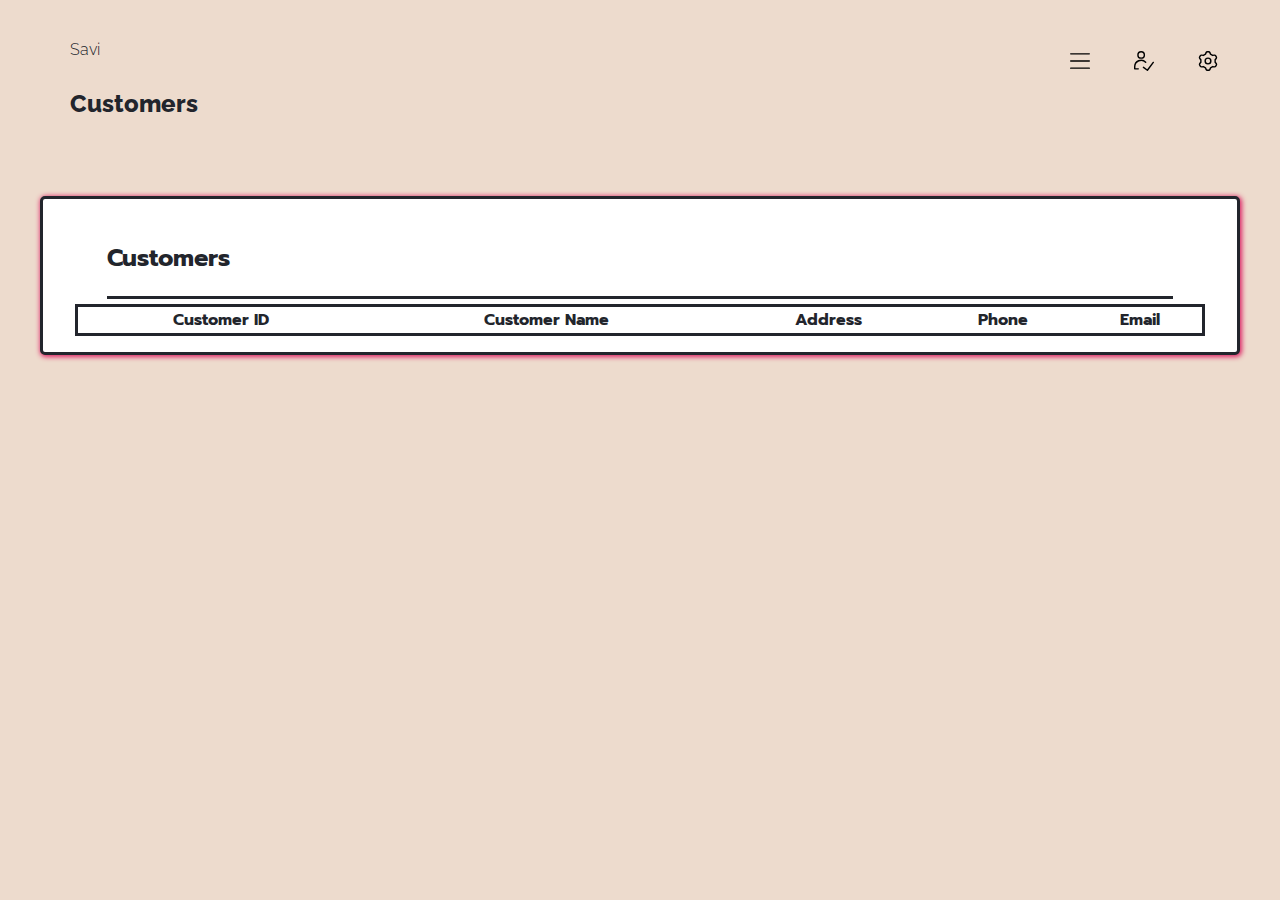
<file: customers.html>
<!DOCTYPE html>
<html lang="en">

<head>
    <meta charset="UTF-8">
    <meta http-equiv="X-UA-Compatible" content="IE=edge">
    <meta name="viewport" content="width=device-width, initial-scale=1.0">
    <title>Billing Software</title>
    <link rel="stylesheet" href="/styles/styles.css">
    <link rel="stylesheet" href="/styles/customers-styles.css">
</head>

<body>
    <div id="menu">
        <div id="menu-logo">
            <h1>Bill</h1>
        </div>
        <div class="line">

        </div>
        <div class="menu-item" id="dashboard-btn">
            <a href="/index.html">Dashboard</a>
        </div>
        <div class="menu-item" id="orders-btn">
            <a href="/orders.html">Orders</a>
        </div>
        <div class="menu-item" id="billing-btn">
            <a href="/billing.html">Billing</a>
        </div>
        <div class="menu-item" id="inventory-btn">
            <a href="/inventory.html">Inventory</a>
        </div>
        <div class="menu-item" id="customers-btn">
            <a href="/customers.html">Customers</a>
        </div>
    </div>

    <div id="main-body">
        <div id="navbar">
            <div id="navbar-info">
                <div id="user">Savi</div>
                <div id="location">Customers</div>
            </div>
            <div id="navbar-controls">
                <button onclick="showMenu()"><img id='menu-status' src="/icons/menu.SVG" alt=""></button>
                <button onclick="displayUserProfile()"><img src="/icons/user.SVG" alt=""></button>
                <div id="user-profile">
                    <p>Logged in</p>
                    <h2>Savi</h2>
                    <button>Log Out</button>
                </div>
                <button onclick="displayUserSettings()"><img src="/icons/settings.SVG" alt=""></button>
                <div id="user-settings">
                    <h5>Change Username</h5><hr>
                    <h5>Change Password</h5><hr>
                    <h5>Manage Bank</h5>
                </div>
            </div>
        </div>

        <div id="customers">
            <div id="customers-headers">
                <h2>Customers</h2>
            </div>
            <div id="customers-items">
                <table id="customers-table">
                    <th>Customer ID</th>
                    <th>Customer Name</th>
                    <th>Address</th>
                    <th>Phone</th>
                    <th>Email</th>

                    
                </table>
                
            </div>
        </div>




    </div>



    <script src="/scripts/script.js"></script>
    <script src="/scripts/customers.js"></script>
    
</body>

</html>
</file>
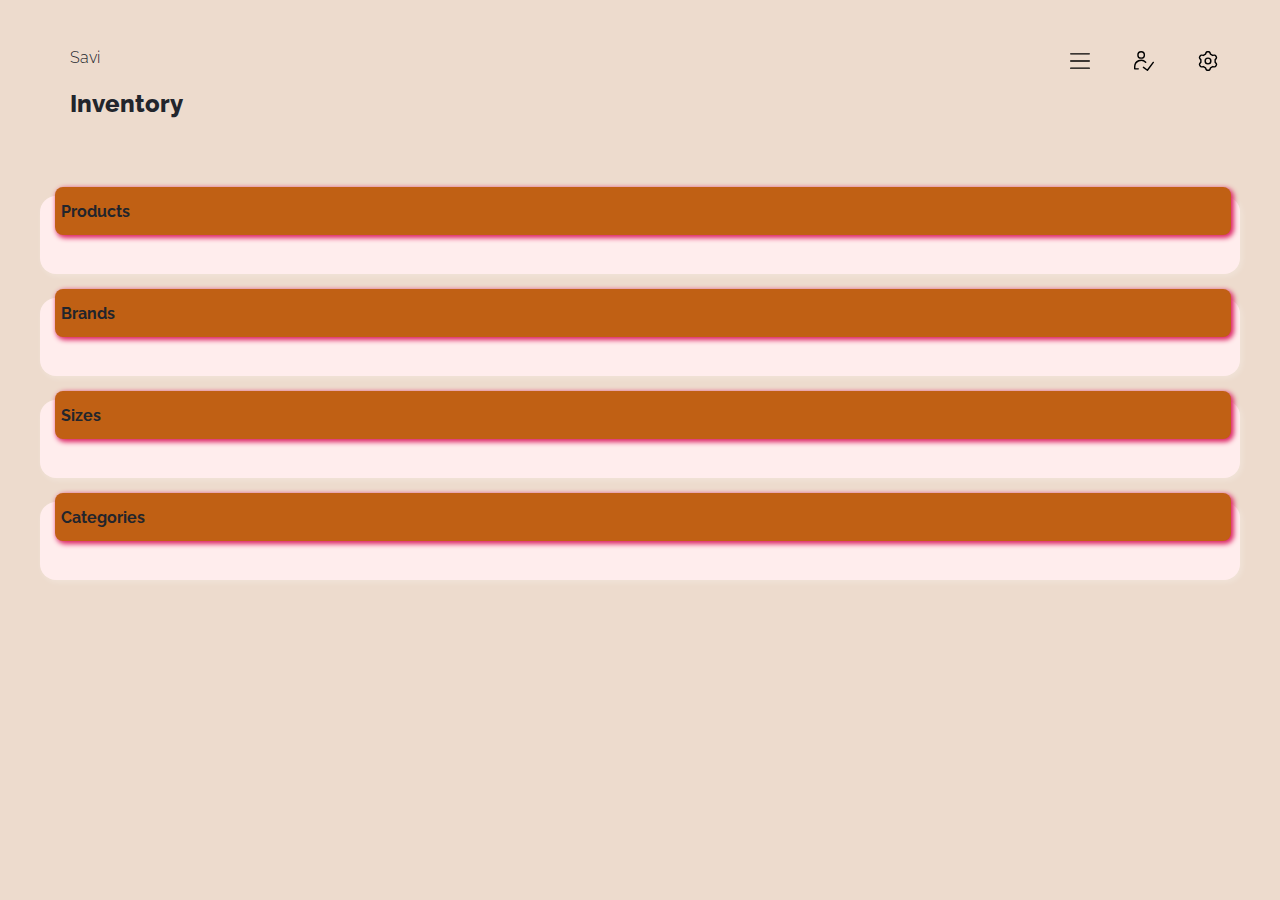
<file: inventory.html>
<!DOCTYPE html>
<html lang="en">

<head>
    <meta charset="UTF-8">
    <meta http-equiv="X-UA-Compatible" content="IE=edge">
    <meta name="viewport" content="width=device-width, initial-scale=1.0">
    <title>Billing Software</title>
    <link rel="stylesheet" href="/styles/styles.css">
    <link rel="stylesheet" href="/styles/inventory-styles.css">
</head>

<body>
    <div id="menu">
        <div id="menu-logo">
            <h1>Bill</h1>
        </div>
        <div class="line">

        </div>
        <div class="menu-item" id="dashboard-btn">
            <a href="/index.html">Dashboard</a>
        </div>
        <div class="menu-item" id="orders-btn">
            <a href="/orders.html">Orders</a>
        </div>
        <div class="menu-item" id="billing-btn">
            <a href="/billing.html">Billing</a>
        </div>
        <div class="menu-item" id="inventory-btn">
            <a href="/inventory.html">Inventory</a>
        </div>
        <div class="menu-item" id="customers-btn">
            <a href="/customers.html">Customers</a>
        </div>
    </div>

    <div id="main-body">
        <div id="navbar">
            <div id="navbar-info">
                <div id="user">Savi</div>
                <div id="location">Inventory</div>
            </div>
            <div id="navbar-controls">
                <button onclick="showMenu()"><img id='menu-status' src="/icons/menu.SVG" alt=""></button>
                <button onclick="displayUserProfile()"><img src="/icons/user.SVG" alt=""></button>
                <div id="user-profile">
                    <p>Logged in</p>
                    <h2>Savi</h2>
                    <button>Log Out</button>
                </div>
                <button onclick="displayUserSettings()"><img src="/icons/settings.SVG" alt=""></button>
                <div id="user-settings">
                    <h5>Change Username</h5><hr>
                    <h5>Change Password</h5><hr>
                    <h5>Manage Bank</h5>
                </div>
            </div>
        </div>

        <div>

            <div id="products">
                <button onclick='displayProducts()' class="drop-btn">Products</button>
                <div id="products-content">
                    <center><form action="" id="add-product">
                        <div>
                            <label for=""> ID</label>
                            <input type="text"><br>
                        </div>
                        <div>
                            <label for=""> Type</label>
                            <input type="text" name="" id=""><br>
                        </div>
                        <div>
                            <label for=""> Brand</label>
                            <input type="text"><br>
                        </div>
                        <div>
                            <label for=""> Price</label>
                            <input type="text"><br>
                        </div>
                        <div>
                            <label for=""> Size</label>
                            <input type="text"><br>
                        </div>
                        <div>
                            <label for=""> Quantity</label>
                            <input type="text"><br>
                        </div>
                        <button type="button" onclick="addProduct()">Add Product</button>
                        
                    </center>
                    <br>


                    </form>
                    <div>
                        <table id="product-table">
                            <th>ID</th>
                            <th>TYPE</th>
                            <th>BRAND</th>
                            <th>Size</th>
                            <th>Price</th>
                            <th>Stock</th>
                            
                        </table>

                        

                    </div>

                </div>
            </div>
            <br>
            <div id="brands">
                <button onclick="displayBrands()" class="drop-btn">Brands</button>
                <div id="brands-content">
                </div>
            </div>
            <br>
            <div id="sizes">
                <button onclick="displaySizes()" class="drop-btn">Sizes</button>
                <div id="sizes-content"></div>
            </div>
            <br>
            <div id="categories">
                <button onclick="displayCategories()" class="drop-btn">Categories</button>
                <div id="categories-content"></div>
            </div>

        </div>




    </div>


    <script src="/scripts/script.js"></script>
    <script src="/scripts/inventory-script.js"></script>
    
</body>

</html>
</file>
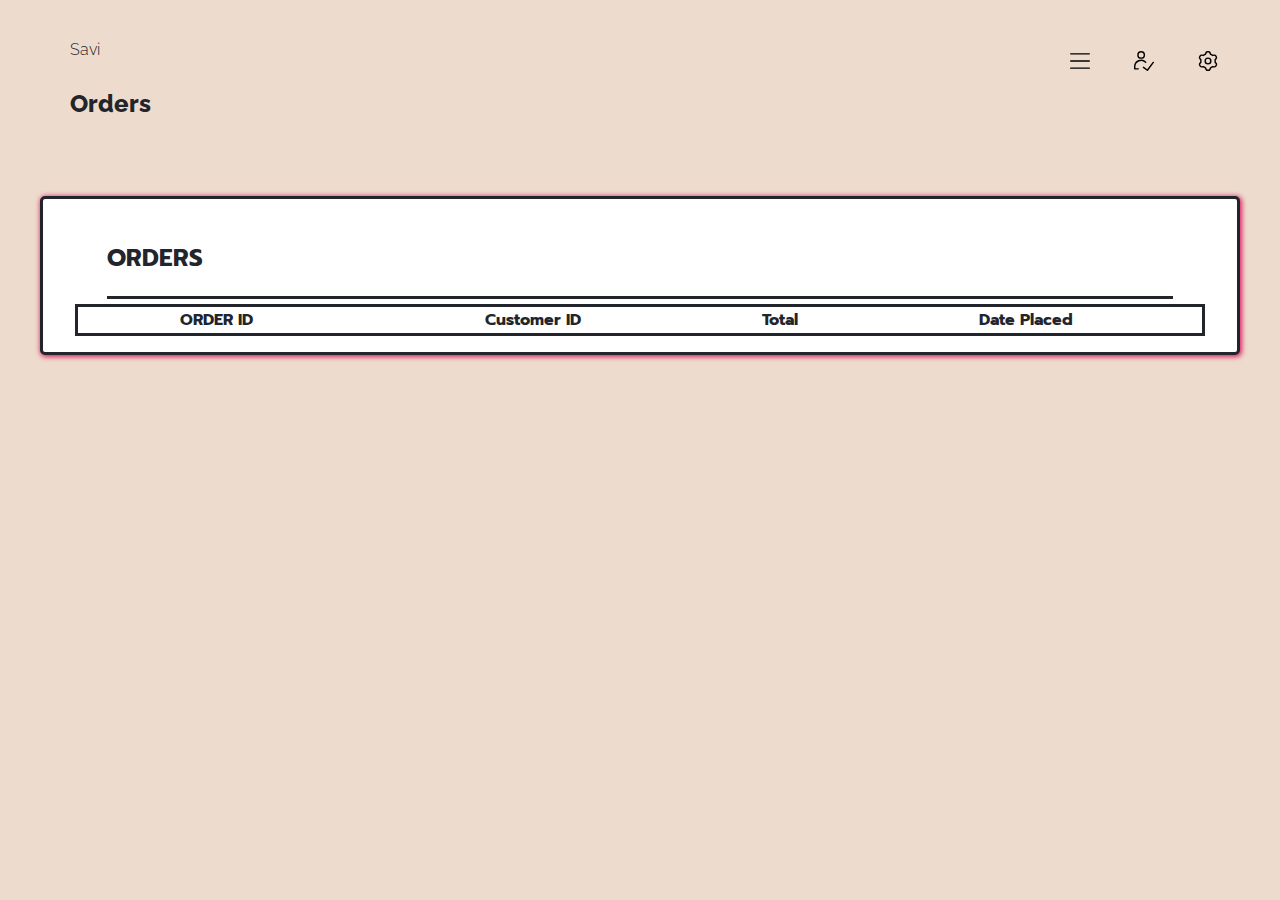
<file: orders.html>
<!DOCTYPE html>
<html lang="en">

<head>
    <meta charset="UTF-8">
    <meta http-equiv="X-UA-Compatible" content="IE=edge">
    <meta name="viewport" content="width=device-width, initial-scale=1.0">
    <title>Billing Software</title>
    <link rel="stylesheet" href="/styles/styles.css">
    <link rel="stylesheet" href="/styles/orders-styles.css">
</head>

<body>
    <div id="menu">
        <div id="menu-logo">
            <h1>Bill</h1>
        </div>
        <div class="line">

        </div>
        <div class="menu-item" id="dashboard-btn">
            <a href="/index.html">Dashboard</a>
        </div>
        <div class="menu-item" id="orders-btn">
            <a href="/orders.html">Orders</a>
        </div>
        <div class="menu-item" id="billing-btn">
            <a href="/billing.html">Billing</a>
        </div>
        <div class="menu-item" id="inventory-btn">
            <a href="/inventory.html">Inventory</a>
        </div>
        <div class="menu-item" id="customers-btn">
            <a href="/customers.html">Customers</a>
        </div>
    </div>

    <div id="main-body">
        <div id="navbar">
            <div id="navbar-info">
                <div id="user">Savi</div>
                <div id="location">Orders</div>
            </div>
            <div id="navbar-controls">
                <button onclick="showMenu()"><img id='menu-status' src="/icons/menu.SVG" alt=""></button>
                <button onclick="displayUserProfile()"><img src="/icons/user.SVG" alt=""></button>
                <div id="user-profile">
                    <p>Logged in</p>
                    <h2>Savi</h2>
                    <button>Log Out</button>
                </div>
                <button onclick="displayUserSettings()"><img src="/icons/settings.SVG" alt=""></button>
                <div id="user-settings">
                    <h5>Change Username</h5>
                    <hr>
                    <h5>Change Password</h5>
                    <hr>
                    <h5>Manage Bank</h5>
                </div>
            </div>
        </div>
        <button id="back-btn" onclick="myFunction()">Go Back </button>



        <div id="customer-orders">

            <div id="custom-order-headers">
                <h2>Customer Name</h2>
            </div>

            <div id="custom-order-items">
                <table id="custom-order-table">
                    <th>ORDER ID</th>
                    <th>Total</th>
                    <th>Date Placed</th>
                    <th>Cart</th>

                   
                        <!-- <tr class="order">
                            <td>1</td>
                            <td>1</td>
                            <td>1</td>
                            <td><button onclick="displayCart()">
                                <img width="20px" src="/icons/cart.SVG" alt="" srcset="">
                                
                            </button>
                            <div class="cart-content">
                                    
                            </div></td>
                        </tr> -->
                        <!-- <tr class="order">
                            <td>1</td>
                            <td>1</td>
                            <td>1</td>
                            <td><button onclick="displaySome()"><img width="25px" src="/icons/cart.SVG" alt="" srcset=""></button></td>
                        </tr> -->
                   
                </table>
            </div>
        </div>









        <div id="orders">
            <div id="order-headers">
                <h2>ORDERS</h2>
            </div>

            <div id="order-items">

                <table id="orders-table">
                    <th>ORDER ID</th>
                    <th>Customer ID</th>
                    <th>Total</th>
                    <th>Date Placed</th>
                </table>
            </div>
        </div>
    </div>



    <script src="/scripts/script.js"></script>
    <script src="/scripts/orders.js"></script>
</body>

</html>
</file>
<file: styles/styles.css>
@import url('https://fonts.googleapis.com/css2?family=Raleway:ital,wght@0,100;0,200;0,300;0,400;0,500;0,600;0,700;0,800;0,900;1,100;1,200;1,300;1,400;1,500;1,600;1,700;1,800;1,900&display=swap');
@import url('https://fonts.googleapis.com/css2?family=Prompt:wght@100;200;300;400;500;600;700;800;900&family=Roboto:ital,wght@0,100;0,300;0,400;0,500;0,700;0,900;1,100;1,300;1,400;1,500;1,700;1,900&display=swap');


body{
    font-family: 'Prompt';
    background-color: #EDDBCD;
    color: #22252c;
}
#navbar{
    display: flex;
    justify-content: space-between;
    
    width: 100%;
    margin-bottom: 5rem;
    
}

#navbar-info{
    /* border: solid; */
    position: relative;
    top: 2rem;
    display: flex;
    flex-direction: column;
    /* justify-content: center; */
}

#navbar-controls{
    display: flex;
    /* position: relative; */
    justify-content: center;
    align-items: center;
    /* border: solid; */
    /* width: 30%; */
}

#navbar-controls img{
    width: 20px;
    margin: 1rem;
}
#navbar-controls input{
    width: 20px;
}




#menu{
    background-image: repeating-linear-gradient(#22252C,#3F3250);
    width: 200px;
    height: 95vh;
    border-radius: 10px;
    color: white;
    padding: 10px;
    display: none;
    position: absolute;
    z-index: 3;
}
.line{
    background-color: white;
    height: 1px;
    margin-bottom: 10px;
}

#menu-logo{
    text-align: center;
}


.menu-item{
    text-align: start;
    padding: 10px;
    border-radius: 5px;
    /* background-color: rgb(235,50,110); */
    margin: 10px;
    
}

.menu-item a{
    text-decoration: none;
    color: white;
    
}


.menu-item:hover{

    background-color: #C06014;
    

}




button{
    border: none;
    background-color: transparent;
}

button:hover{
    /* transform: scale(1.2); */
    transition: transform 0.5s ease;
    background-color: #C06014;
    border-radius: 10px;
}

button.drop-btn:hover{
    transform: scale(1.1) translateX(-1rem);
    transition: transform 0.5s ease;

}
/* MAIN BODY STYLES */

#user{
    margin: 0 30px;
    font-family: 'Raleway';
    font-weight: 300;
}

#location{
    margin: 30px;
    font-family: 'Raleway';
    font-weight: 800;
    font-size: 1.5rem;
}

#main-body{
    position: relative;
    margin:0 2rem;
    font-weight: bold;
}

#stats{
    /* background-color: red; */
    display: flex;
    justify-content: center;
    margin-top: 20px;
}

.stat-card{

    padding: 10px;
    margin: 10px;
    width: 25%;
    display: flex;
    justify-content: space-between;
    border-radius: 8px;
    box-shadow: 0px 0px 5px 1px rgba(240,248,255),
                0px 0px 20px 0px rgba(240,248,255);
    font-family: 'Prompt';  
    background-color: #ffeded;              
}

.stat-card p{
    color: grey;
    font-weight: 300;
}

.stat-card h1{
    margin-top: 0;
    position: relative;
    bottom: 10px;
    color: #C06014;
}



.card-icon{
    height: 100px;
    width: 100px;
    /* background-color: lightblue; */
    position: relative;
    bottom: 20px;
    border-radius: 8px;
    box-shadow: 0px 0px 5px px rgba(0,0,0,0.2),
                0px 0px 10px 0px rgba(0,0,0,0.2);
}

.card-content{
   position: relative;
   bottom: 10px;
   display: flex;
   flex-direction: column;
   justify-content: flex-end;
   align-items: flex-end;
   /* background-color: red; */
}


#user-profile,#user-settings{
    display: none;
    z-index: 10;
    font-family: 'Prompt';
    text-align: center;
    padding: 10px;
    top: 4rem;
    position: absolute;
    width: 10rem;
    background-image: repeating-linear-gradient(#22252C,#3F3250);
    /* background-color: #C06014; */
    color: white;
    border-radius: 8px;
    box-shadow: 1px 1px 5px 2px rgba(0,0,0,0.5);
}



#user-profile p{
    font-weight: 300;
    color: gray;
}

#user-profile button{
    background-color: #C06014;
    padding: 6px;
    border-radius: 5px;
    color: white;
    font-weight: 700;
}

#user-profile button:hover{
    /* transform: scale(0.9); */
    box-shadow: 1px 1px 5px 2px rgba(0,0,0);
    background-color: white;
    color: #22252c;
}
</file>
<file: styles/customers-styles.css>
/* body{
    background-color: green;
    color: white;
} */



#customers{
    border: solid;
    border-radius: 5px;
    font-family: 'Prompt';
    padding: 1rem 2rem;
    background-color: white;
    box-shadow: 1px 1px 5px 1px rgb(220, 34, 100);
}


#customers-headers{
    margin: 5px 2rem;
    display: flex;
    justify-content: space-between;
    align-items: center;
    border-bottom: solid;
}

table{
    width: 100%;
    border: solid ;
    border-collapse: collapse;
}
.customer{
    text-align: center;
    border: solid;
    font-family: 'Prompt';
}

td button{
    font-family: 'Prompt';
    font-size: 1rem;
    font-weight: 700;
}
</file>
<file: styles/inventory-styles.css>
#menu{
    display: none;
}
.drop-btn{
    font-family: 'Raleway';
    text-align: start;
    font-weight: 700;
    z-index: 2;
    position: relative;
    top:-1.5rem;
    /* left: 2rem; */
    border: none;
    width: 98%;
    height: 3rem;
    font-size: 1rem;
    margin: 15px;
    border-radius: 8px;
    color: #22252c;
    /* background-image: linear-gradient(90deg,#3F3250,#22252C); */
    background-color: #C06014;
 
    box-shadow: 2px 2px 5px 1px rgb(220, 34, 100);

}

button.drop-btn:hover{
    transform: scale(1);
    color: white;
}

#user{

    position: relative;
    top: 0.5rem;
}



/* CONTENT STYLING */
#brands-content,#products-content,#sizes-content,#categories-content{
    position: relative;
    text-align: center;
    display: none;
    font-family: 'Prompt';
}

#brands,#products,#sizes,#categories{
    border-radius: 1rem;
    background-color: #ffeded;
    box-shadow: 2px 2px 5px 1px rgba(255,255,255,0.2);
}



/* ADD PRODUCT FORM STYLING */
#add-product{
    width: 300px;
    border: solid;
    
}

#add-product div{
    display: flex;
    justify-content: space-evenly;
    align-items: center;
}

#add-product div label{
    width: 100px;
}

table{
    width: 100%;
    border-collapse: collapse;
    padding: 10px;
}





.product,.brand,.size,.category{
    text-align: center;
    padding: 5px;
    border-bottom: solid rgba(0,0,0,0.2);
    height:4rem;
    font-family: 'Raleway';
    color: rgba(0,0,0,0.6);
}

.brand h2{
    font-family: 'Raleway';
    

}

#product-table {
    font-family: 'Prompt';
    letter-spacing: 1px;
    font-size: 0.8rem;
    
}

#product-table th{
    color: rgb(162,166,184);
}
</file>
<file: styles/orders-styles.css>
/* body{
    background-color: green;
    color: white;
} */



#orders{
    border: solid;
    border-radius: 5px;
    font-family: 'Prompt';
    padding: 1rem 2rem;
    background-color: white;
    box-shadow: 1px 1px 5px 1px rgb(220, 34, 100);
}


#order-headers{
    margin: 5px 2rem;
    display: flex;
    justify-content: space-between;
    align-items: center;
    border-bottom: solid;
}

.order-item{
    display: flex;
    padding: 2rem;
    justify-content: space-between;
    align-items: center;
    background-color: white;
    border-radius: 1rem;
    box-shadow: 2px 2px 5px 1px rgba(0,0,0,0.5);
    height: 0.1em;
    font-weight: 200;
    margin: 10px 0;
}

table{
    width: 100%;
    border: solid ;
    border-collapse: collapse;
}
.order{
    text-align: center;
    border: solid;
    font-family: 'Prompt';
}

td button{
    font-family: 'Prompt';
    font-size: 1rem;
    font-weight: 700;
}


#customer-orders{
   
    display: none;
    padding: 20px;
    
    font-family: 'Prompt';
    width: 95%;
    opacity: 1;
    background-color: white;
    border-radius: 8px;
    border: solid;
    box-shadow: 2px 2px 5px 1px rgba(0,0,0,0.5);
    /* position: absolute; */
}

#back-btn{
    display: none;
    font-size: 1rem;
    font-weight: 700;
    font-family: 'Prompt';
}

.cart-custom{
    /* height: 100px; */
    /* width: 200px; */
    padding: 10px;
    position: absolute;
    background-color: red;
    border: solid;
    display: none;
    right: 20px;
    
}

td button{
    color: red;

}

td:hover{
    color: green;
}

.cart-content{
    display: none;
    position: absolute;
    left: 85%;
    width: 100px;
    /* height: 100px; */
    /* background-color: red; */
    background-color: white;
    border: solid 2px;
    border-radius: 8px;
    box-shadow: 2px 2px 5px 1px rgba(0,0,0,0.5);
    
}
</file>
